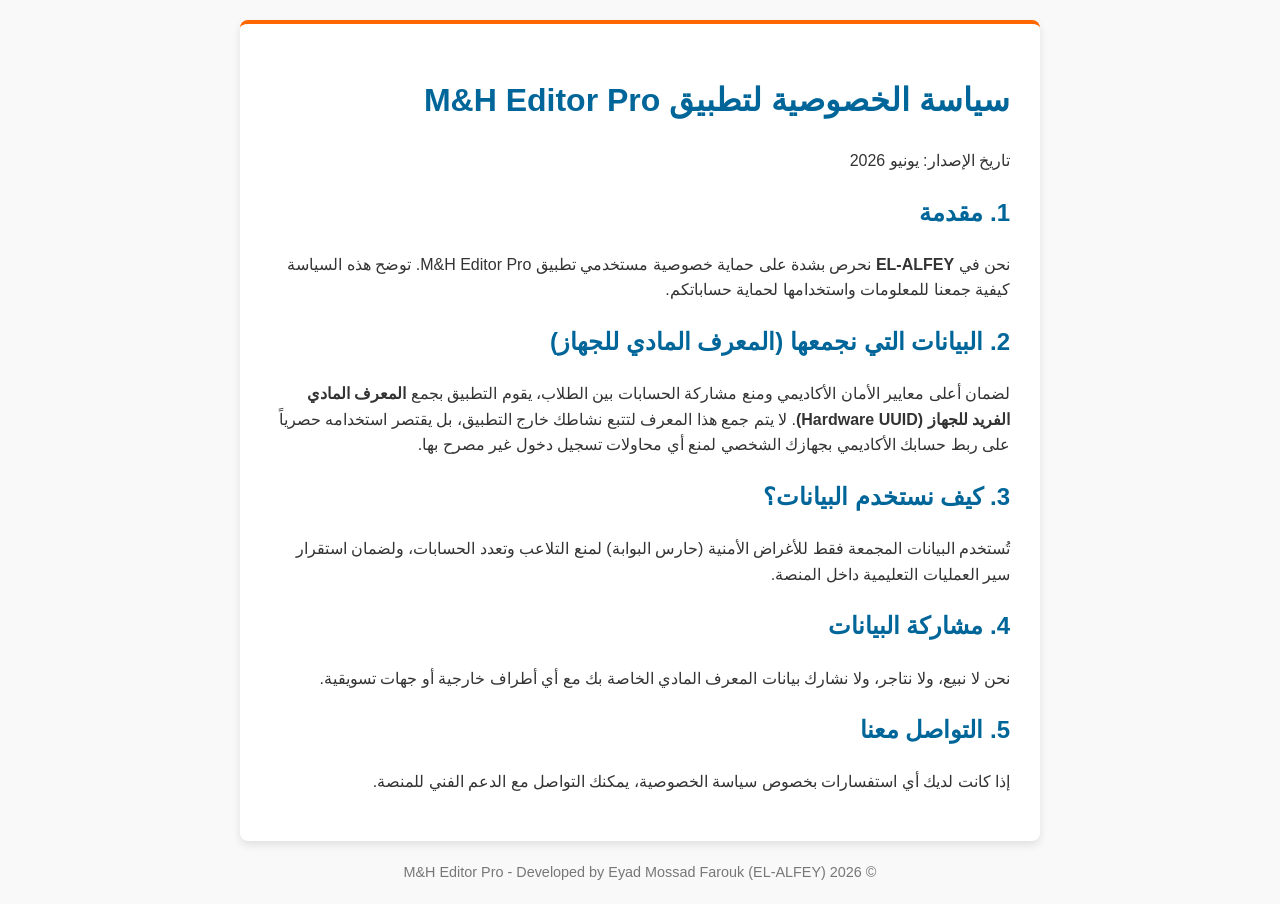
<file: privacy.html>
<!DOCTYPE html>
<html lang="ar" dir="rtl">
<head>
    <meta charset="UTF-8">
    <meta name="viewport" content="width=device-width, initial-scale=1.0">
    <title>سياسة الخصوصية - M&H Editor Pro</title>
    <style>
        body { font-family: 'Arial', sans-serif; line-height: 1.6; padding: 20px; max-width: 800px; margin: auto; background-color: #f9f9f9; color: #333; }
        h1, h2 { color: #069; }
        .container { background: #fff; padding: 30px; border-radius: 8px; box-shadow: 0 4px 8px rgba(0,0,0,0.1); border-top: 4px solid #f60; }
        .footer { margin-top: 20px; text-align: center; font-size: 0.9em; color: #777; }
    </style>
</head>
<body>
    <div class="container">
        <h1>سياسة الخصوصية لتطبيق M&H Editor Pro</h1>
        <p>تاريخ الإصدار: يونيو 2026</p>

        <h2>1. مقدمة</h2>
        <p>نحن في <strong>EL-ALFEY</strong> نحرص بشدة على حماية خصوصية مستخدمي تطبيق M&H Editor Pro. توضح هذه السياسة كيفية جمعنا للمعلومات واستخدامها لحماية حساباتكم.</p>

        <h2>2. البيانات التي نجمعها (المعرف المادي للجهاز)</h2>
        <p>لضمان أعلى معايير الأمان الأكاديمي ومنع مشاركة الحسابات بين الطلاب، يقوم التطبيق بجمع <strong>المعرف المادي الفريد للجهاز (Hardware UUID)</strong>. لا يتم جمع هذا المعرف لتتبع نشاطك خارج التطبيق، بل يقتصر استخدامه حصرياً على ربط حسابك الأكاديمي بجهازك الشخصي لمنع أي محاولات تسجيل دخول غير مصرح بها.</p>

        <h2>3. كيف نستخدم البيانات؟</h2>
        <p>تُستخدم البيانات المجمعة فقط للأغراض الأمنية (حارس البوابة) لمنع التلاعب وتعدد الحسابات، ولضمان استقرار سير العمليات التعليمية داخل المنصة.</p>

        <h2>4. مشاركة البيانات</h2>
        <p>نحن لا نبيع، ولا نتاجر، ولا نشارك بيانات المعرف المادي الخاصة بك مع أي أطراف خارجية أو جهات تسويقية.</p>

        <h2>5. التواصل معنا</h2>
        <p>إذا كانت لديك أي استفسارات بخصوص سياسة الخصوصية، يمكنك التواصل مع الدعم الفني للمنصة.</p>
    </div>
    <div class="footer">
        &copy; 2026 M&H Editor Pro - Developed by Eyad Mossad Farouk (EL-ALFEY)
    </div>
</body>
</html>
</file>
